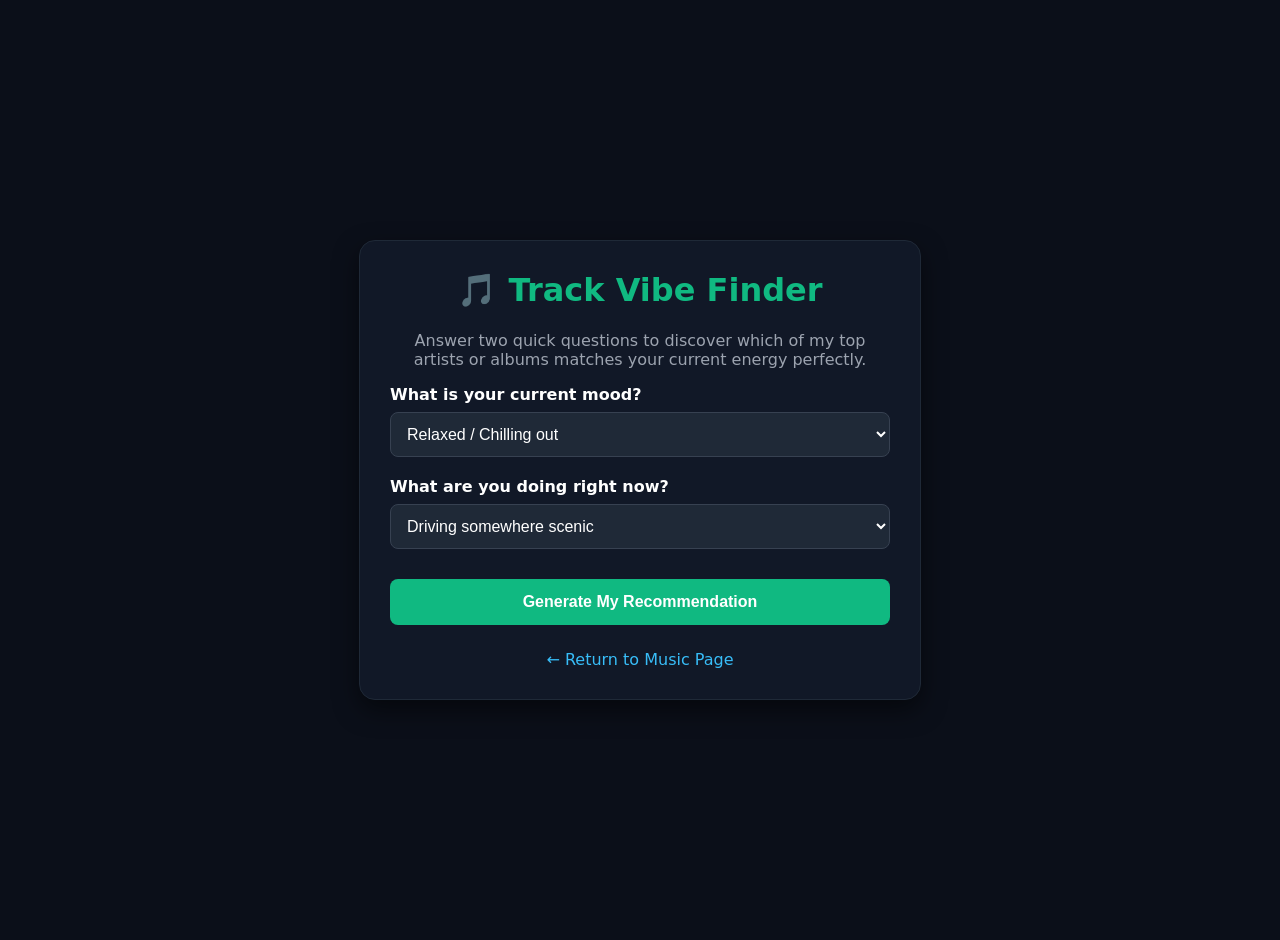
<file: app.html>
<!DOCTYPE html>
<html lang="en">
<head>
    <meta charset="UTF-8">
    <meta name="viewport" content="width=device-width, initial-scale=1.0">
    <title>Music Vibe Finder</title>
    <style>
        /* --- Clean Modern Styling for the App --- */
        body {
            background-color: #0b0f19;
            font-family: 'Segoe UI', system-ui, sans-serif;
            color: #e2e8f0;
            margin: 0;
            padding: 20px;
            display: flex;
            justify-content: center;
            align-items: center;
            min-height: 100vh;
        }

        .app-card {
            background-color: #111827;
            border: 1px solid #1f2937;
            padding: 30px;
            border-radius: 16px;
            max-width: 500px;
            width: 100%;
            box-shadow: 0 10px 25px rgba(0, 0, 0, 0.5);
            text-align: center;
        }

        h1 { color: #10b981; margin-top: 0; }
        p { color: #9ca3af; }

        .form-group {
            text-align: left;
            margin-bottom: 20px;
        }

        label {
            display: block;
            margin-bottom: 8px;
            font-weight: 600;
            color: #ffffff;
        }

        select {
            width: 100%;
            padding: 12px;
            border-radius: 8px;
            background-color: #1f2937;
            border: 1px solid #374151;
            color: #ffffff;
            font-size: 1rem;
            outline: none;
            cursor: pointer;
        }

        button {
            width: 100%;
            background-color: #10b981;
            color: #ffffff;
            border: none;
            padding: 14px;
            border-radius: 8px;
            font-size: 1rem;
            font-weight: bold;
            cursor: pointer;
            transition: background 0.2s ease;
            margin-top: 10px;
        }

        button:hover { background-color: #059669; }

        /* --- Dynamic Result Window --- */
        #result {
            margin-top: 25px;
            padding: 20px;
            border-radius: 8px;
            background-color: #1e293b;
            border-left: 5px solid #10b981;
            display: none;
            text-align: left;
        }

        #result h3 { margin-top: 0; color: #ffffff; }

        .back-link {
            display: inline-block;
            margin-top: 25px;
            color: #38bdf8;
            text-decoration: none;
        }
        .back-link:hover { text-decoration: underline; }
    </style>
</head>
<body>

    <div class="app-card">
        <h1>🎵 Track Vibe Finder</h1>
        <p>Answer two quick questions to discover which of my top artists or albums matches your current energy perfectly.</p>

        <div class="form-group">
            <label for="mood">What is your current mood?</label>
            <select id="mood">
                <option value="chill">Relaxed / Chilling out</option>
                <option value="thoughtful">Thoughtful / Deep in feelings</option>
                <option value="hyped">Hyped Up / Ready to move</option>
            </select>
        </div>

        <div class="form-group">
            <label for="activity">What are you doing right now?</label>
            <select id="activity">
                <option value="driving">Driving somewhere scenic</option>
                <option value="studying">Studying or relaxing at home</option>
                <option value="hanging">Hanging out with friends</option>
            </select>
        </div>

        <button onclick="findMyVibe()">Generate My Recommendation</button>

        <div id="result">
            <h3 id="result-title">Your Custom Match:</h3>
            <p id="result-text"></p>
        </div>

        <br>
        <a href="scratch.html" class="back-link">← Return to Music Page</a>
    </div>

    <script>
        function findMyVibe() {
            // Grab values chosen by the user
            const mood = document.getElementById('mood').value;
            const activity = document.getElementById('activity').value;
            
            const resultBox = document.getElementById('result');
            const resultText = document.getElementById('result-text');

            let recommendation = "";

            // Custom algorithm mapping choices straight to your real data sheets!
            if (mood === "thoughtful" || activity === "driving") {
                recommendation = "<strong>Zach Bryan — 'With Heaven On Top'</strong><br><br>Perfect for staring out the window on a long drive. Zach's raw storytelling matches a reflective, introspective mood beautifully.";
            } else if (mood === "chill" && activity === "studying") {
                recommendation = "<strong>LANY — 'Soft'</strong><br><br>The ultimate atmospheric background vibe. It keeps your concentration sharp while keeping the room feeling incredibly relaxing.";
            } else if (mood === "hyped" || activity === "hanging") {
                recommendation = "<strong>The Backseat Lovers or The Band CAMINO</strong><br><br>High energy rhythms, crisp guitar tracks, and huge anthems perfect for listening to live or turning up loud with your friends.";
            } else {
                recommendation = "<strong>Noah Kahan — 'The Great Divide' or Lizzy McAlpine</strong><br><br>Rich acoustic textures and vocal harmonies that fit a cozy evening perfectly.";
            }

            // Reveal the results box dynamically
            resultText.innerHTML = recommendation;
            resultBox.style.display = 'block';
        }
    </script>

</body>
</html>
</file>
